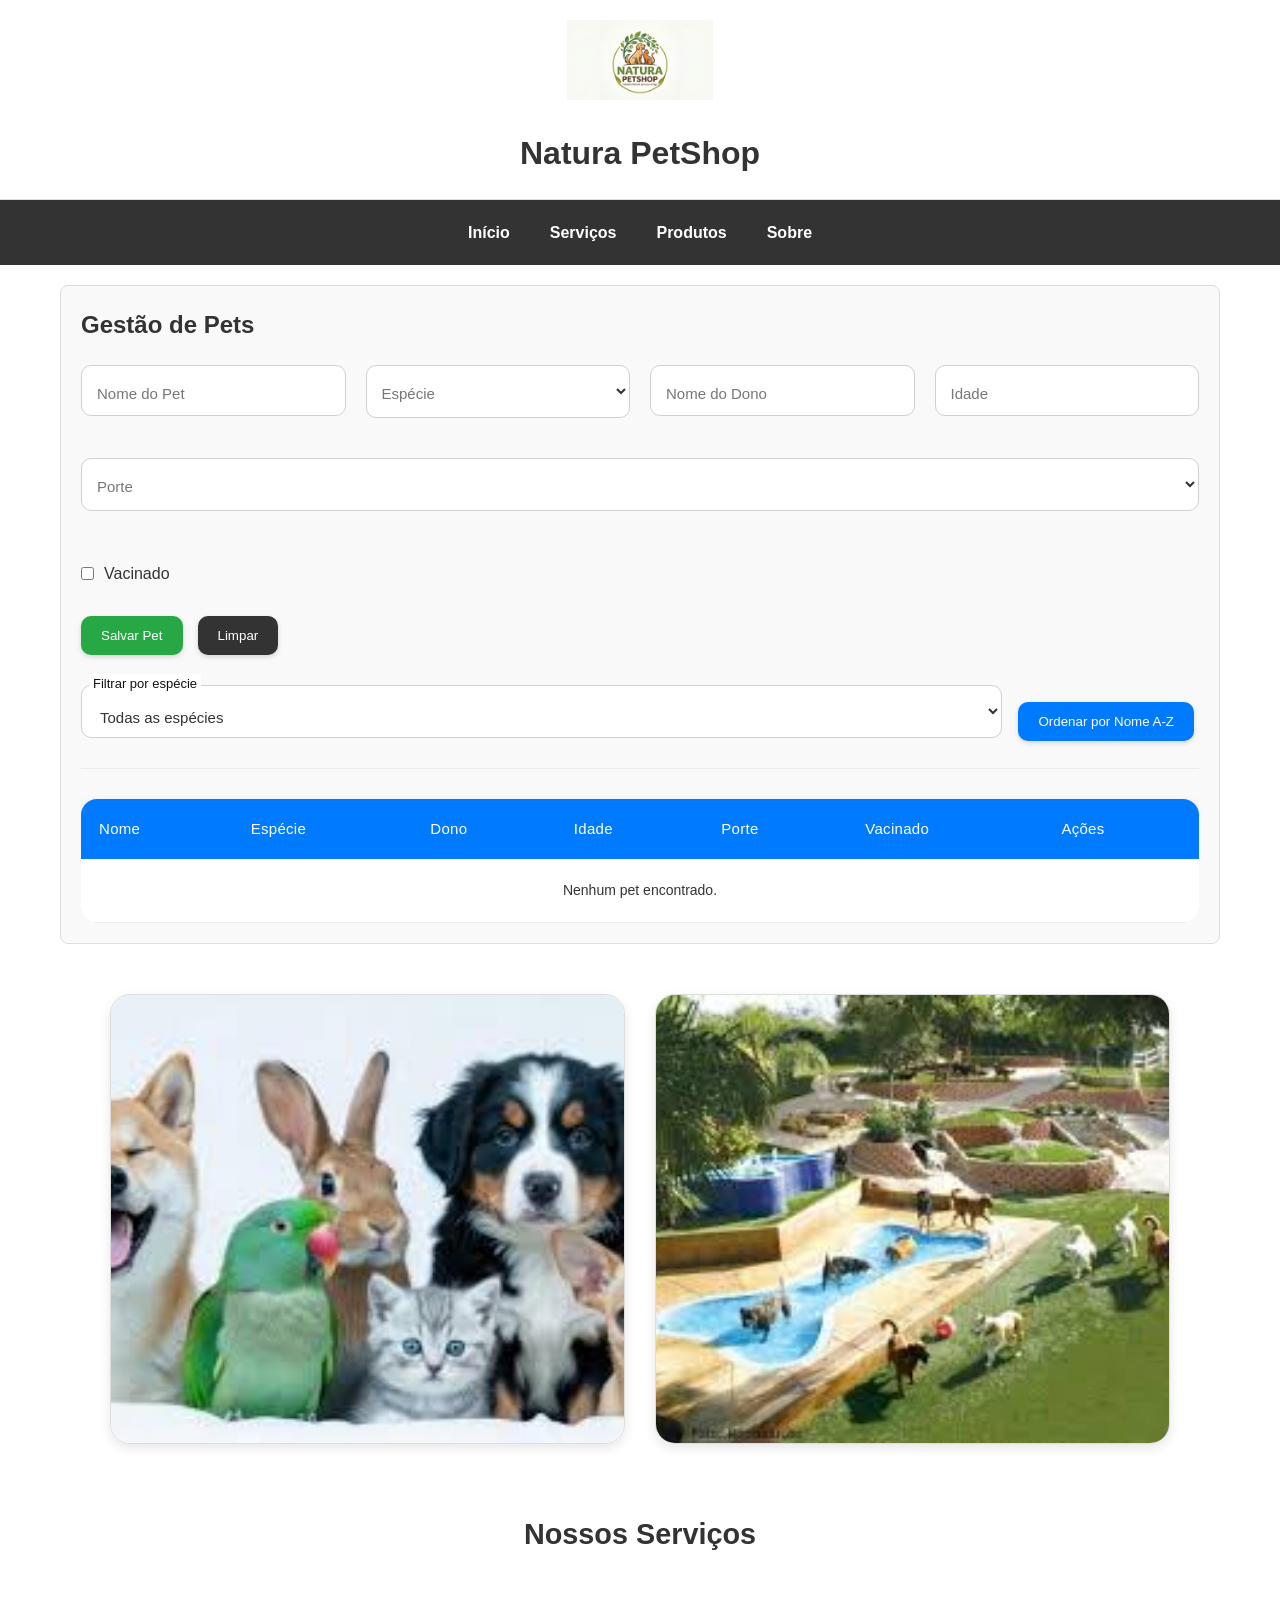
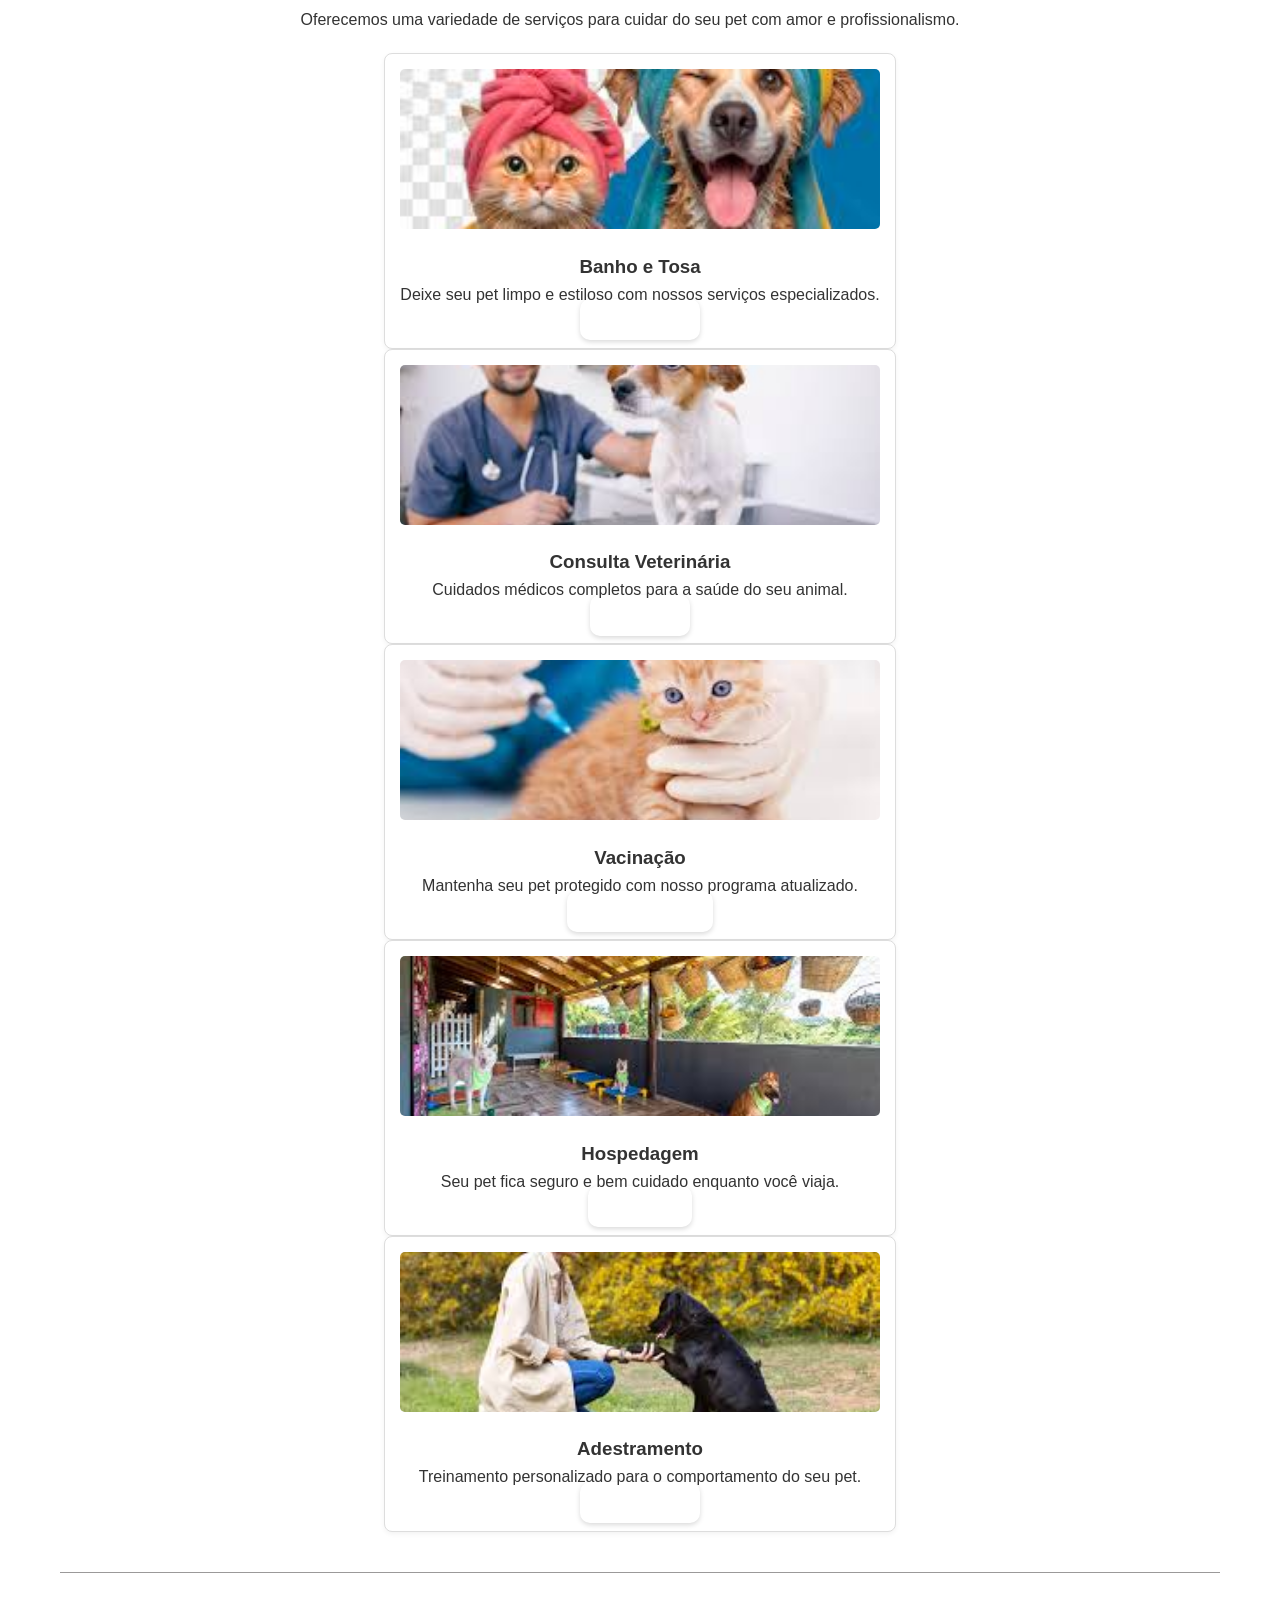
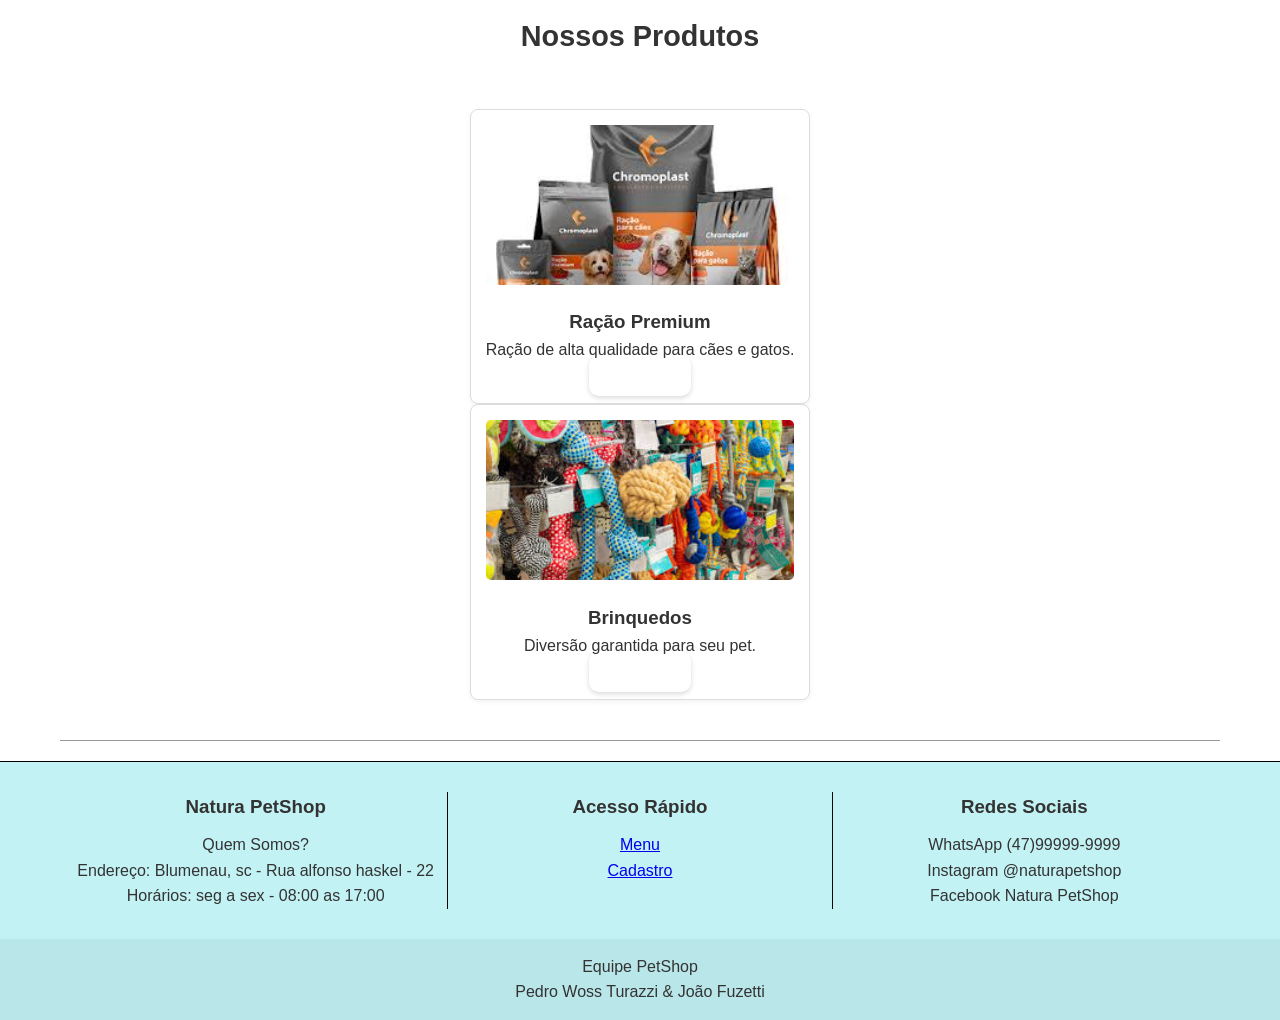
<file: Trabalho/WEB1/WEB1/projeto-petshop/index.html>
<!DOCTYPE html>
<html lang="pt-BR">
<head>
    <meta charset="UTF-8">
    <meta name="viewport" content="width=device-width, initial-scale=1.0">
    <title>Sistema de Gestão de Pets</title>
    <link rel="stylesheet" href="css/style.css">
</head>
<body>
    <header id="cabecalho">  
     </header>
    <nav id = "nav">
     </nav>
    <article id = "article">
     </article>
    <footer id="rodape">
     </footer>

<script>
    fetch('header.html')
        .then(response => response.text())
        .then(data => {
            document.getElementById('cabecalho').innerHTML = data;
        });

    fetch('footer.html')
        .then(response => response.text())
        .then(data => {
            document.getElementById('rodape').innerHTML = data;
        });

    fetch('nav.html')
        .then(response => response.text())
        .then(data => {
            document.getElementById('nav').innerHTML = data;
        });

    fetch('article.html')
        .then(response => response.text())
        .then(data => {
            document.getElementById('article').innerHTML = data;
            // Carregar pets APÓS a tabela ser renderizada
            carregarPets();
            atualizarTabela();
        });

</script>
   
    <script src="js/script.js"></script>
</body>
</html>
</file>
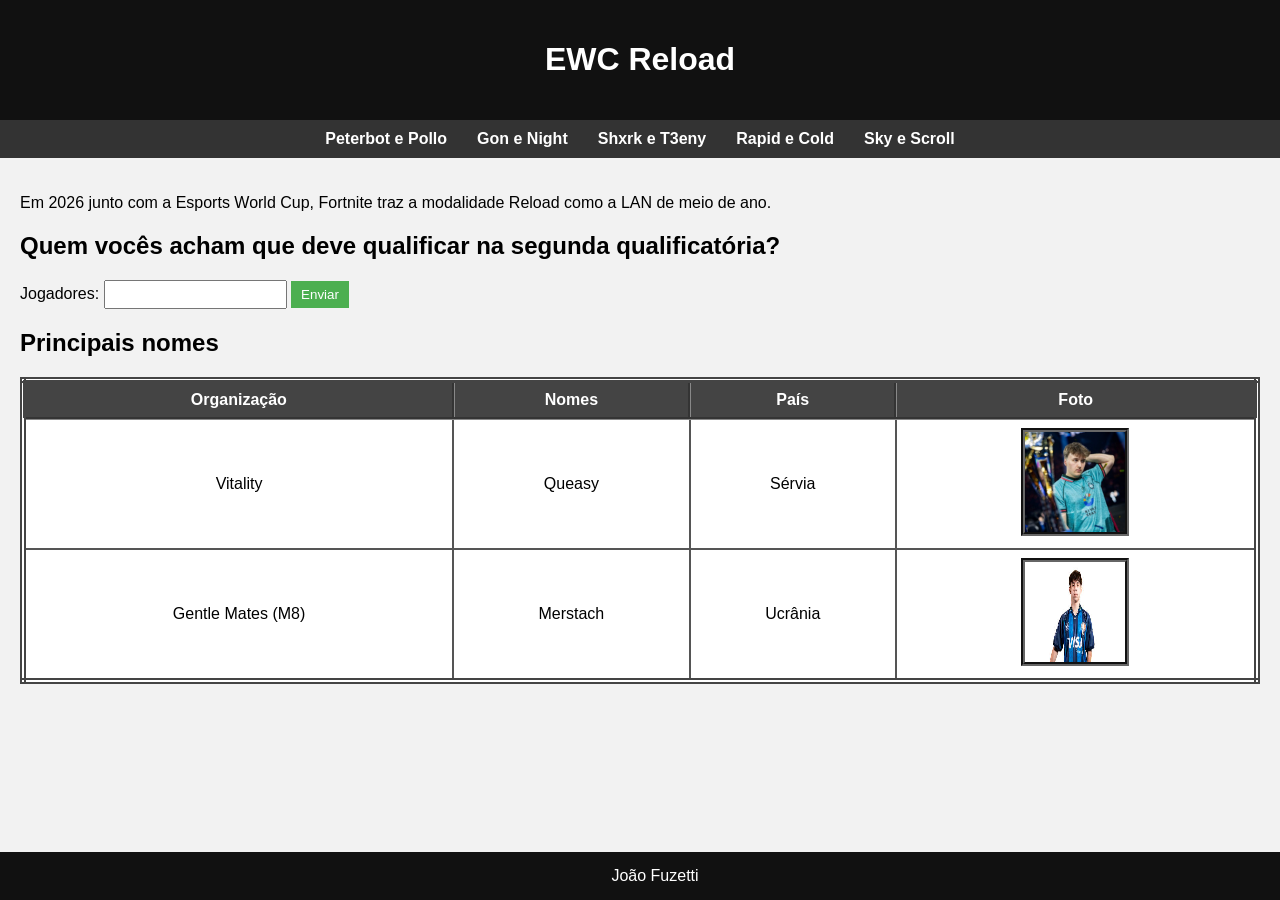
<file: Nova pasta/ativ2.html>
<!DOCTYPE html>
<html lang="pt-br">
<head>
<meta charset="UTF-8">
<title>Fortnite - EWC Reload</title>

<style>

body {
    margin: 0;
    font-family: Arial;
    background-color: #f2f2f2;
}

header {
    background-color: #111;
    color: white;
    text-align: center;
    padding: 20px;
}

menu {
    display: flex;
    justify-content: center;
    list-style: none;
    background-color: #333;
    padding: 10px;
    margin: 0;
}

menu li {
    margin: 0 15px;
    color: white;
    font-weight: bold;
}

main {
    padding: 20px;
}

form {
    margin-top: 10px;
}

input {
    padding: 5px;
}

button {
    padding: 6px 10px;
    background-color: #4CAF50;
    color: white;
    border: none;
    cursor: pointer;
}

button:hover {
    background-color: #45a049;
}

table {
    width: 100%;
    border-collapse: collapse;
    background-color: white;
    border: 6px double #444; 
}

th, td {
    border: 2px solid #555;      
    padding: 8px;
    text-align: center;
}

th {
    border: 3px outset #888;     
    background-color: #444;
    color: white;
}

img {
    width: 100px;
    height: 100px;
    border: 4px groove #666;     
}


footer {
    background-color: #111;
    color: white;
    text-align: center;
    padding: 15px;
    position: fixed;
    bottom: 0;
    width: 100%;
}

</style>
</head>

<body>

<header>
    <h1>EWC Reload</h1>
</header>

<menu>
    <li>Peterbot e Pollo</li>
    <li>Gon e Night</li>
    <li>Shxrk e T3eny</li>
    <li>Rapid e Cold</li>
    <li>Sky e Scroll</li>
</menu>

<main>

<p>Em 2026 junto com a Esports World Cup, Fortnite traz a modalidade Reload como a LAN de meio de ano.</p>

<h2>Quem vocês acham que deve qualificar na segunda qualificatória?</h2>

<form action="/enviar-dados" method="post">
    <label>Jogadores:</label>
    <input type="text" name="nome" required>
    <button type="submit">Enviar</button>
</form>

<h2>Principais nomes</h2>

<table>
    <tr>
        <th>Organização</th>
        <th>Nomes</th>
        <th>País</th>
        <th>Foto</th>
    </tr>
    <tr>
        <td>Vitality</td>
        <td>Queasy</td>
        <td>Sérvia</td>
        <td><img src="queasy.png"></td>
    </tr>
    <tr>
        <td>Gentle Mates (M8)</td>
        <td>Merstach</td>
        <td>Ucrânia</td>
        <td><img src="merstach.jpg"></td>
    </tr>
</table>

</main>

<footer>
    João Fuzetti
</footer>

</body>
</html>
</file>
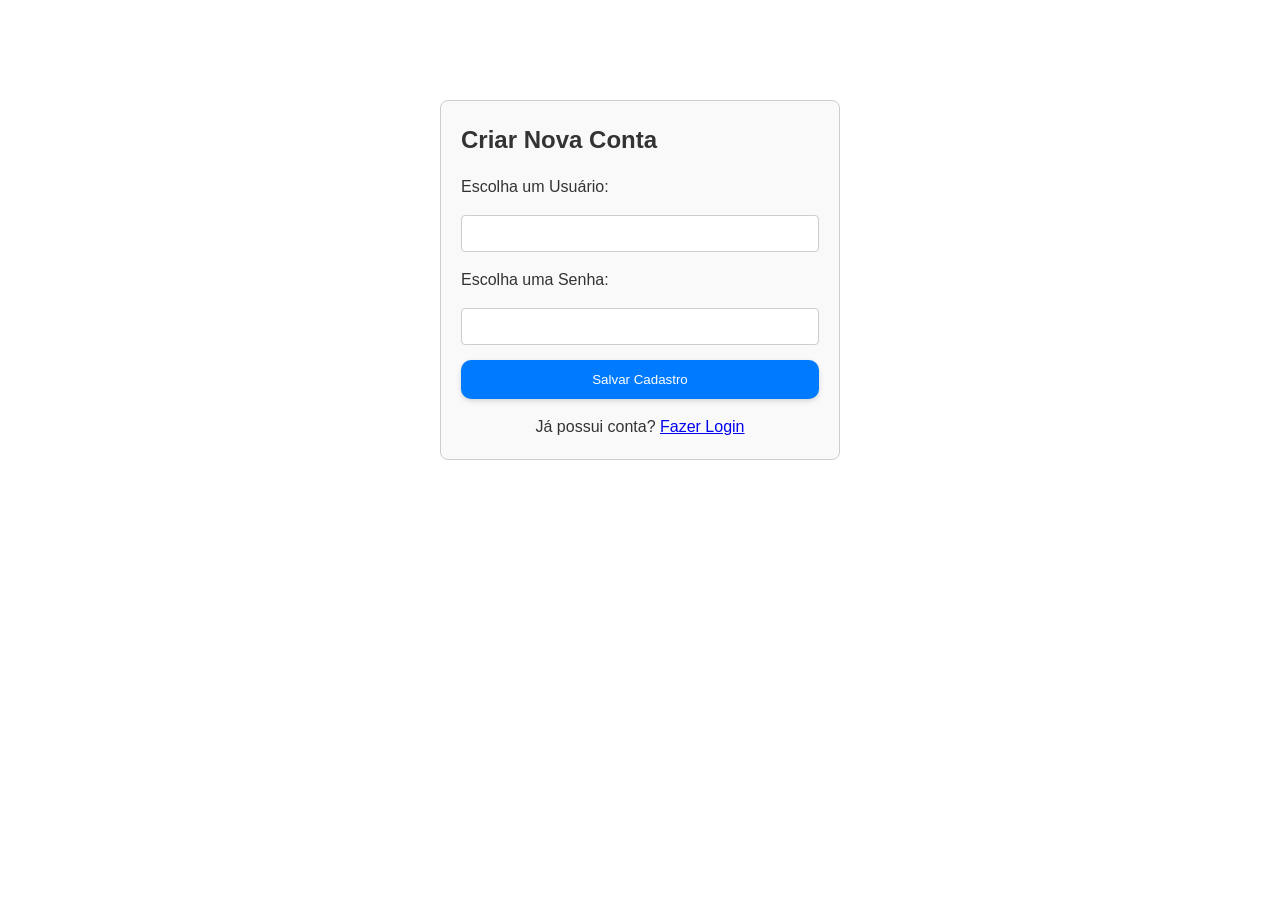
<file: Trabalho/WEB1/WEB1/projeto-petshop/cadastro.html>
<!DOCTYPE html>
<html lang="pt-BR">
<head>
    <meta charset="UTF-8">
    <meta name="viewport" content="width=device-width, initial-scale=1.0">
    <title>Cadastro - Natura PetShop</title>
    <link rel="stylesheet" href="css/style.css">
</head>
<body>
    <main class="login-container">
        <h2>Criar Nova Conta</h2>
        <form id="form-cadastro">
            <label for="newUser">Escolha um Usuário:</label>
            <input type="text" id="newUser" required>
            
            <label for="newPass">Escolha uma Senha:</label>
            <input type="password" id="newPass" required>
            
            <button type="submit" class="btn btn-editar" style="width:100%">Salvar Cadastro</button>
        </form>
        
        <p style="text-align:center; margin-top:15px;">
            Já possui conta? <a href="login.html">Fazer Login</a>
        </p>
    </main>

    <script>
        document.getElementById('form-cadastro').addEventListener('submit', function(e) {
            e.preventDefault();
            
            const novoUsuario = document.getElementById('newUser').value;
            const novaSenha = document.getElementById('newPass').value;

            // Salva no sessionStorage (apaga quando fechar a aba)
            sessionStorage.setItem('petshop_user', novoUsuario);
            sessionStorage.setItem('petshop_pass', novaSenha);

            alert('Cadastro realizado! Você será redirecionado para o login.');
            window.location.href = 'login.html';
        });
    </script>
</body>
</html>
</file>
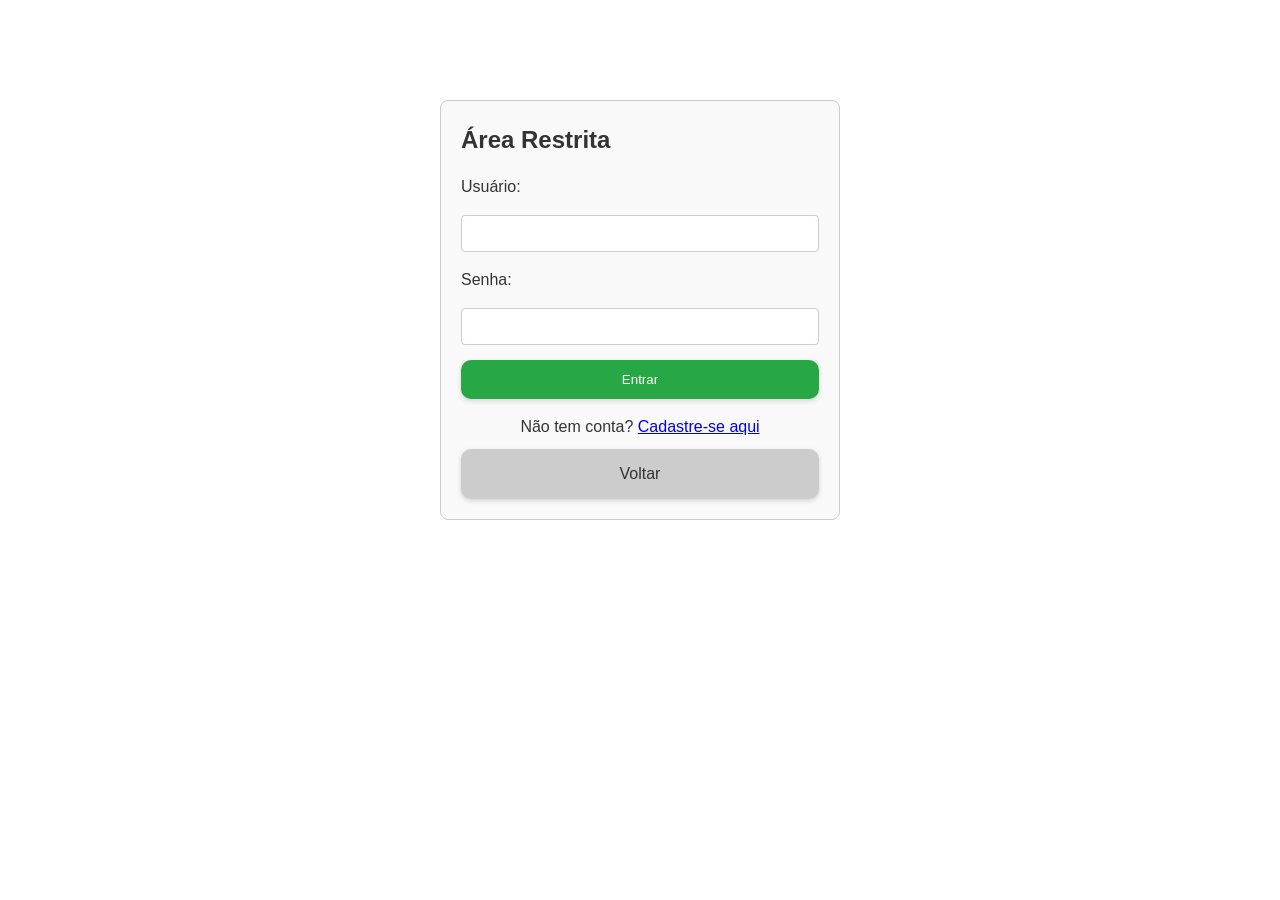
<file: Trabalho/WEB1/WEB1/projeto-petshop/login.html>
<!DOCTYPE html>
<html lang="pt-BR">
<head>
    <meta charset="UTF-8">
    <meta name="viewport" content="width=device-width, initial-scale=1.0">
    <title>Login - Natura PetShop</title>
    <link rel="stylesheet" href="css/style.css">
</head>
<body>
    <main class="login-container">
        <h2>Área Restrita</h2>
        <form id="form-login">
            <label for="user">Usuário:</label>
            <input type="text" id="user" required>
            
            <label for="pass">Senha:</label>
            <input type="password" id="pass" required>
            
            <button type="submit" class="btn btn-salvar">Entrar</button>
        </form>
        
        <p style="text-align:center; margin-top:15px;">
            Não tem conta? <a href="cadastro.html">Cadastre-se aqui</a>
        </p>
        <a href="index.html" class="btn btn-voltar" style="display:block; text-align:center; background:#ccc; color:#333; margin-top:10px; text-decoration:none;">Voltar</a>
    </main>

    <script>
        document.getElementById('form-login').addEventListener('submit', function(e) {
            e.preventDefault();
            
            const usuarioDigitado = document.getElementById('user').value;
            const senhaDigitada = document.getElementById('pass').value;

            // Puxa os dados temporários da sessão atual
            const usuarioSalvo = sessionStorage.getItem('petshop_user');
            const senhaSalva = sessionStorage.getItem('petshop_pass');
            
            if (!usuarioSalvo) {
                alert('Erro: Nenhum usuário cadastrado neste navegador!');
                return;
            }

            if (usuarioDigitado === usuarioSalvo && senhaDigitada === senhaSalva) {
                alert('Login realizado com sucesso!');
                window.location.href = 'index.html'; 
            } else {
                alert('Usuário ou senha incorretos!');
            }
        });
    </script>
</body>
</html>
</file>
<file: Trabalho/WEB1/WEB1/projeto-petshop/css/style.css>
/* ---VARIÁVEIS de CORES --- */
:root {
    --cor-texto: #333;
    --cor-primaria: #007bff;
    --cor-sucesso: #28a745;
    --cor-fundo-claro: #f9f9f9;
    --cor-footer: #c3f2f4;
}

* {
    box-sizing: border-box;
    margin: 0;
    padding: 0;
}

body {
    font-family: Arial, sans-serif;
    line-height: 1.6;
    background-color: white;
    color: var(--cor-texto);
}

/* --- HEADER --- */
header {
    display: flex;
    flex-direction: column;
    align-items: center;
    padding: 20px 0;
    border-bottom: 1px solid #ddd;
}

#cabecalho h1 {
    text-align: center;
    width: 100%;
    margin: 20px 0 0 0;
    font-family: Arial, sans-serif;
    color: var(--cor-texto);
}

.logo img {
    height: 80px;
    width: auto;
}

/* --- NAV --- */
nav {
    background-color: var(--cor-texto);
    padding: 10px 0;
}

nav ul {
    list-style: none;
    display: flex;
    justify-content: center;
    gap: 20px;
}

nav a {
    text-decoration: none;
    color: white;
    font-weight: bold;
    padding: 5px 10px;
    border-radius: 4px;
}

nav a:hover {
    background-color: var(--cor-texto);
}

/* ---  article GERAL (Página Central) --- */
article {
    padding: 20px;
    max-width: 1200px;
    margin: 0 auto;
}

/* --- CRUD: FORMULÁRIO E TABELA --- */
.cadastro-pets {
    background-color: var(--cor-fundo-claro);
    padding: 20px;
    border: 1px solid #ddd;
    border-radius: 8px;
    margin-bottom: 30px;
}

.tabela-container {
    overflow-x: auto;
    border-radius: 16px;
    margin-top: 6px;
}

/* --- BOTÕES --- */
.btn {
    padding: 12px 20px;
    border: none;
    border-radius: 10px;
    cursor: pointer;
    font-weight: 500;
    color: white;
    transition:
    background 0.3s,
    transform 0.2s,
    box-shadow 0.2s;
    box-shadow:
    0 2px 5px rgba(0,0,0,0.15);
}

.btn-salvar {
    background-color: var(--cor-sucesso);
}

.btn-editar {
    background-color: var(--cor-primaria);
    margin-right: 5px;
}

.btn-deletar {
    background-color: #dc3545;
}

.btn-limpar {
    background-color: var(--cor-texto);
}

.btn:hover {
    transform: translateY(-2px);
    filter: brightness(92%);
    box-shadow:
    0 4px 10px rgba(0,0,0,0.2);
}

/* Container principal das seções */
.servicos, .produtos {
    width: 100%;
    display: flex;
    flex-wrap: wrap;       /* Permite que os cards quebrem linha se a tela for pequena */
    justify-content: center; /* Centraliza os cards horizontalmente */
    gap: 20px;             /* Espaço entre os cards */
    padding: 40px 20px;
    border-bottom: 1px solid #9b9999; /* Linha sutil separando as seções */
}

/* Força o título a ficar sozinho na linha de cima */
.servicos h2, .produtos h2 {
    width: 100%;
    text-align: center;
    margin-bottom: 30px;
    font-size: 1.8rem;
}

/* Estilo dos Cards (Serviço e Produto) */
.servico, .produto {
    flex: 0 1 280px;       /* Não deixa crescer demais, base de 280px */
    background: #fff;
    border: 1px solid #ddd;
    border-radius: 8px;
    padding: 15px;
    text-align: center;
    box-shadow: 0 2px 5px rgba(0,0,0,0.05);
}

.servico img, .produto img {
    width: 100%;
    height: 160px;
    object-fit: cover;
    border-radius: 5px;
    margin-bottom: 15px;
}

/* Container dos Banners */
.destaques-principal {
    display: flex;
    justify-content: center; 
    gap: 30px;               
    padding: 20px 50px;      /* Espaço nas laterais (50px) e em cima/baixo (20px) */
    width: 100%;             /* Ocupa a largura total disponível, mas respeita o padding */
    box-sizing: border-box;  /* Garante que o padding não "empurre" a tela pra fora */
}

.banner-item {
    flex: 1;                 /* Faz as fotos dividirem o espaço igualmente */
    max-width: 1200px;       /* Limita o crescimento para não ficar exagerado em telas 4K */
}

.banner-item img {
    width: 100%;             /* A foto ocupa todo o espaço do banner-item */
    height: 450px;           
    object-fit: cover;       /* Não deixa a imagem esticar/distorcer */
    border: 1px solid #ddd; 
    border-radius: 20px;     /* Cantos arredondados */
    box-shadow: 0 4px 12px rgba(0,0,0,0.1);
}

/* Ajuste para celular*/
@media (max-width: 800px) {
    .destaques-principal {
        flex-direction: column;
        padding: 20px;      
    }
    
    .banner-item img {
        height: 250px;       
    }
}

/* --- FOOTER --- */
footer {
    background-color: var(--cor-footer);
    border-top: 1px solid #000;
}

.footer-cabecalho {
    display: flex;
    justify-content: space-between;
    padding: 30px 5%;
}

.footer-coluna {
    flex: 1;
    text-align: center;
}

.footer-coluna ul {
    list-style: none;
    margin-top: 10px;
}

.footer-coluna:not(:first-child) {
    border-left: 1px solid #070707;
}

.footer-creditos {
    text-align: center;
    padding: 15px;
    background-color: rgba(0,0,0,0.05);
}

/* --- LOGIN --- */
.login-container {
    max-width: 400px;
    margin: 100px auto;
    padding: 20px;
    border: 1px solid #ccc;
    border-radius: 8px;
    background-color: var(--cor-fundo-claro);
}

.login-container form {
    display: flex;
    flex-direction: column;
    gap: 15px;
    margin-top: 15px;
}

.login-container input {
    padding: 10px;
    border: 1px solid #ccc;
    border-radius: 4px;
}

/* ---------- FORMULÁRIO MATERIAL DESIGN ---------- */

.formulario {
    display: flex;
    flex-wrap: wrap;
    gap: 20px;
    margin-top: 20px;
}

/* ---------- FLOATING LABEL MATERIAL DESIGN ---------- */
.campo-form {
    position: relative;
    display: flex;
    flex-direction: column;
    flex: 1;
    min-width: 250px;
    margin-bottom: 20px;
}

.campo-form input,
.campo-form select {
    width: 100%;
    padding: 22px 14px 10px;
    border: 1px solid #d0d0d0;
    border-radius: 10px;
    background: white;
    font-size: 15px;
    font-family: Arial, sans-serif;
    color: var(--cor-texto);
    outline: none;
    transition:
        border-color 0.2s ease,
        box-shadow 0.2s ease;
}

/* FOCUS */
.campo-form input:focus,
.campo-form select:focus {
    border-color: var(--cor-primaria);
    box-shadow:
        0 0 0 4px rgba(0, 123, 255, 0.08);
}

/* LABEL */
.campo-form label {
    position: absolute;
    left: 12px;
    top: 17px;
    padding: 0 4px;
    background-color: white;
    color: #777;
    font-size: 15px;
    pointer-events: none;
    transition:
        top 0.2s ease,
        left 0.2s ease,
        font-size 0.2s ease,
        color 0.2s ease;
}

/* LABEL FLUTUANDO */
.campo-form input:focus + label,
.campo-form input:not(:placeholder-shown) + label {
    top: -11px;
    left: 8px;
    font-size: 13px;
    color: #111;
    background: transparent;
}
/* REMOVE SETAS NUMBER */
.campo-form input[type="number"]::-webkit-inner-spin-button,
.campo-form input[type="number"]::-webkit-outer-spin-button {

    -webkit-appearance: none;
    margin: 0;
}

.campo-form input[type="number"] {
    -moz-appearance: textfield;
}

/* CHECKBOX */
.checkbox-area {
    display: flex;
    align-items: center;
    gap: 10px;
    width: 100%;
    margin-top: 10px;
}

/* SELECT */
.campo-form select:focus + label,
.campo-form select:valid + label {
    top: -11px;
    left: 8px;
    font-size: 13px;
    color: #111;
    background: white;
}

/* BOTÕES */
.botoes-formulario {
    width: 100%;
    display: flex;
    gap: 15px;
    margin-top: 10px;
}

.filtros-container {
    display: flex;
    flex-wrap: wrap;
    gap: 16px;
    align-items: center;

    margin-top: 30px;
    margin-bottom: 10px;

    padding-bottom: 10px;
    border-bottom: 1px solid #ececec;
}

/* ---------- DATA TABLE MATERIAL DESIGN ---------- */
table {
    width: 100%;
    border-collapse: collapse;
    margin-top: 20px;
    background: white;
    border-radius: 16px;
    overflow: hidden;
    box-shadow:
    0 2px 10px rgba(0,0,0,0.08);
}

thead {
    background-color: var(--cor-primaria);
    color: white;
}

th {
    padding: 18px;
    text-align: left;
    font-size: 15px;
    font-weight: 500;
    letter-spacing: 0.3px;
}

td {
    padding: 16px;
    border-bottom: 1px solid #ececec;
    font-size: 14px;
}

tbody tr {
    transition: 0.2s;
}

tbody tr:hover {
    background-color: #f4f0ff;
}
</file>
